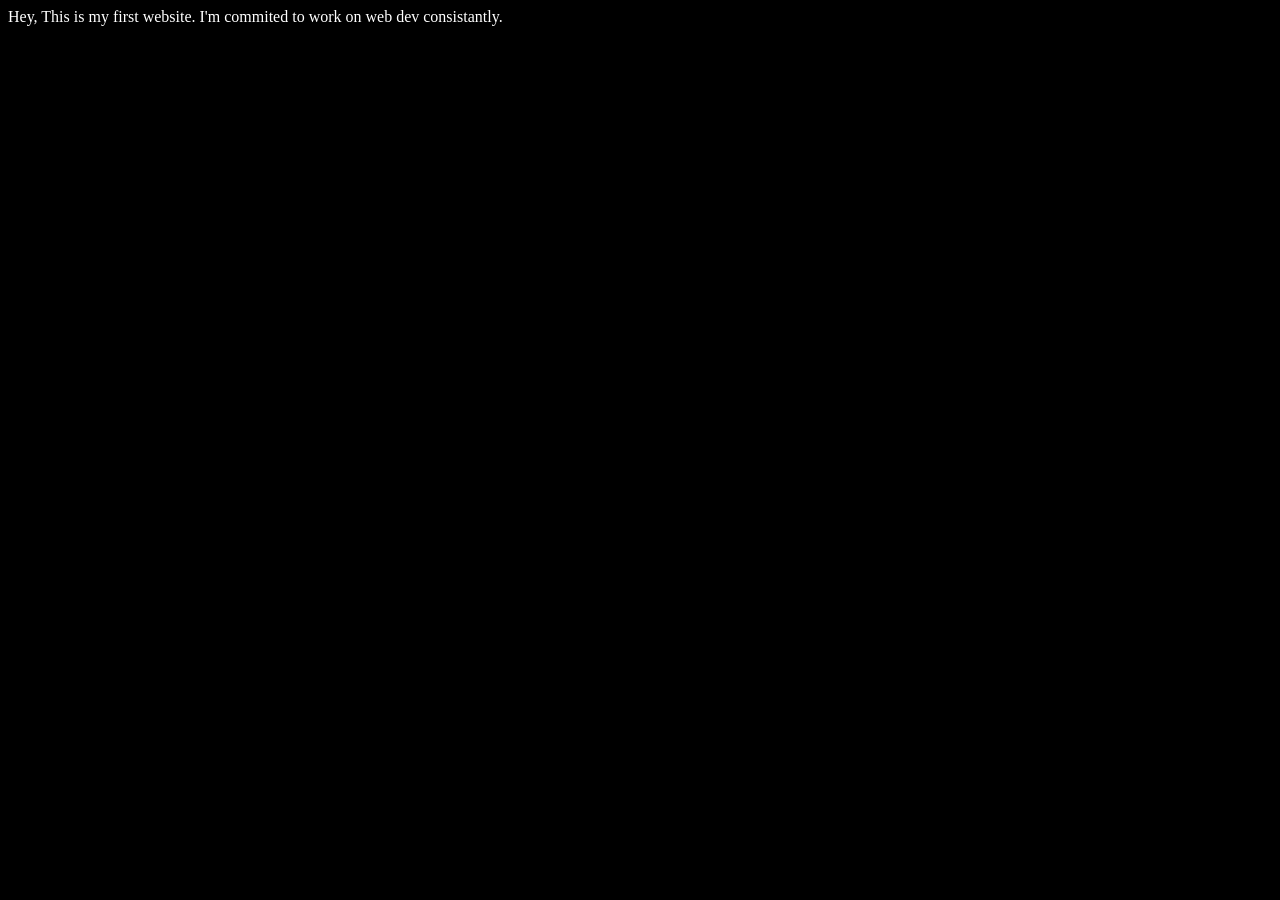
<file: 1_website/index.html>
<!DOCTYPE html>
<html lang="en">
<head>
    <meta charset="UTF-8">
    <meta name="viewport" content="width=device-width, initial-scale=1.0">
    <title>Web Dev</title>
    <link rel="stylesheet" href="style.css">
</head>
<body>
    Hey, This is my first website. I'm commited to work on web dev consistantly. 
    <script src="script.js"></script>
</body>
</html>
</file>
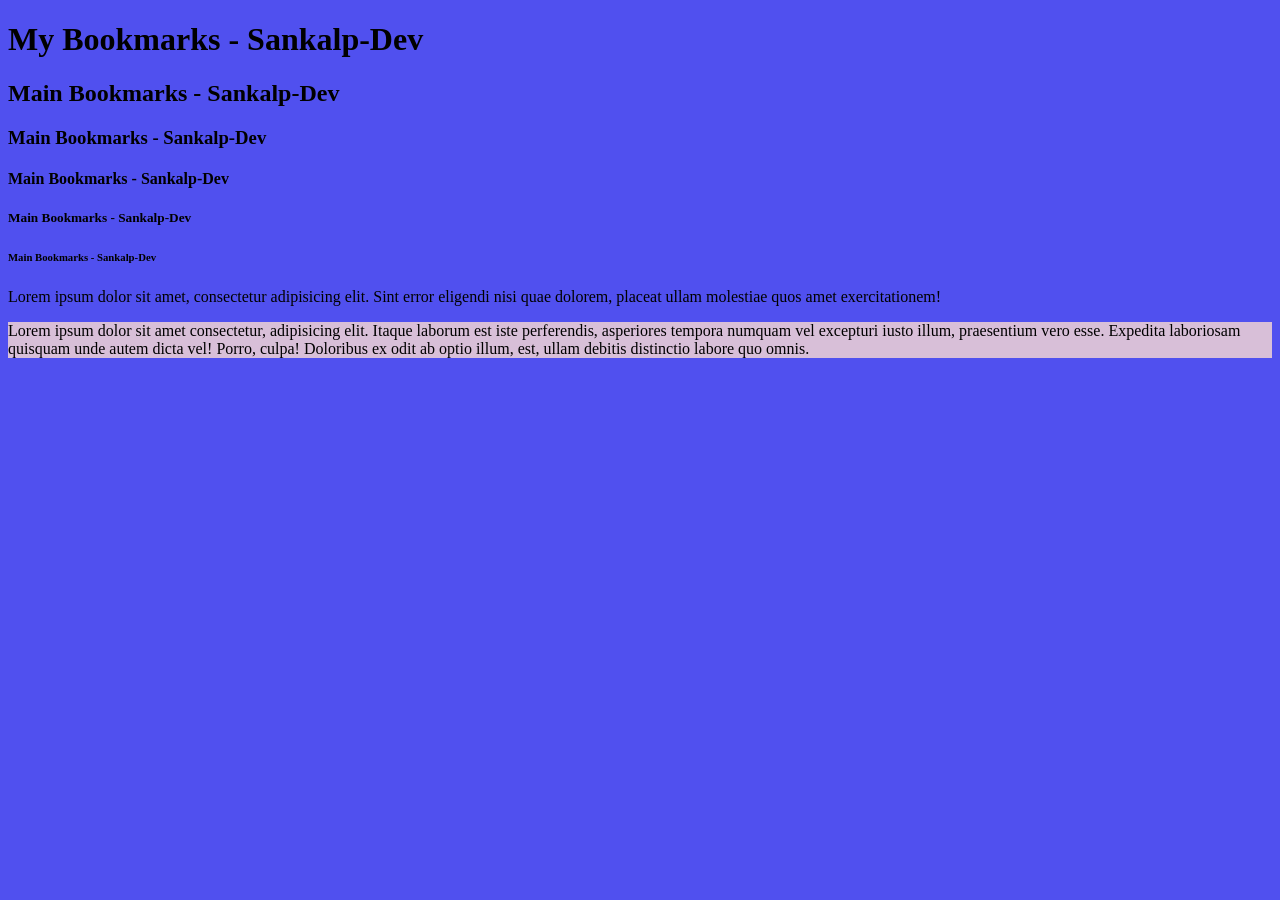
<file: 2_website/index.html>
<!DOCTYPE html>
<html lang="en">
<head>
    <meta charset="UTF-8">
    <meta name="viewport" content="width=device-width, initial-scale=1.0">
    <link rel="stylesheet" href="style.css">
    <title>My Bookmarks - Sankalp-Dev </title>
</head>
<body>
    <h1>My Bookmarks - Sankalp-Dev </h1>
    <h2>Main Bookmarks - Sankalp-Dev </h2>
    <h3>Main Bookmarks - Sankalp-Dev </h3>
    <h4>Main Bookmarks - Sankalp-Dev </h4>
    <h5>Main Bookmarks - Sankalp-Dev </h5>
    <h6>Main Bookmarks - Sankalp-Dev </h6>

    <p>Lorem ipsum dolor sit amet, consectetur adipisicing elit. Sint error eligendi nisi quae dolorem, placeat ullam molestiae quos amet exercitationem!
    </p>
    <p style="background-color: thistle;">
        Lorem ipsum dolor sit amet consectetur, adipisicing elit. Itaque laborum est iste perferendis, asperiores tempora numquam vel excepturi iusto illum, praesentium vero esse. Expedita laboriosam quisquam unde autem dicta vel! Porro, culpa! Doloribus ex odit ab optio illum, est, ullam debitis distinctio labore quo omnis.
    </p>
</body>
</html>
</file>
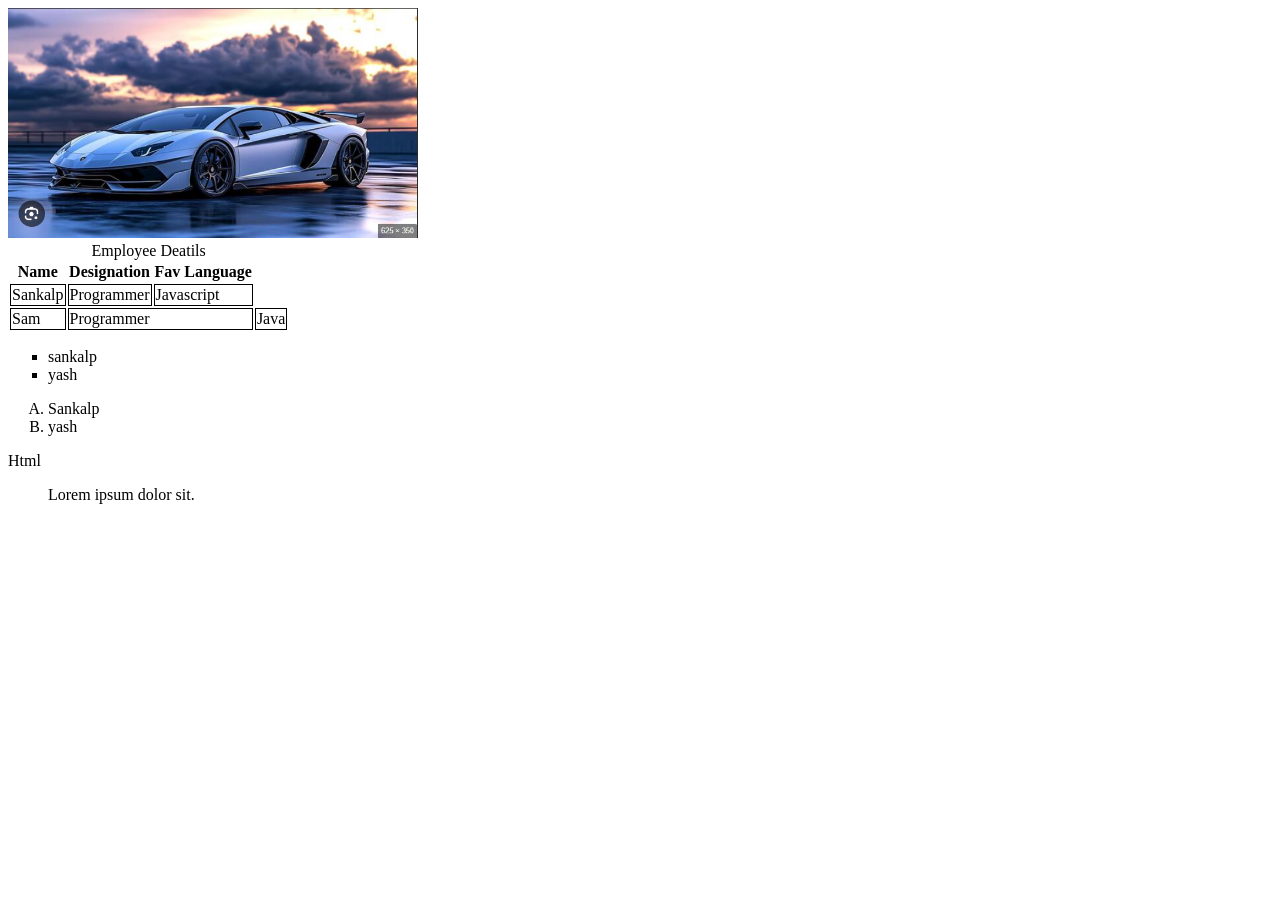
<file: 3_Images_and_Tables/index.html>
<!DOCTYPE html>
<html lang="en">

<head>
    <meta charset="UTF-8">
    <meta name="viewport" content="width=device-width, initial-scale=1.0">
    <title>Images</title>
    <link rel="stylesheet" href="
    style.css">
</head>

<body>
    <img height="230" src="image.png" alt="Car Image">

    <table>
        <caption>Employee Deatils</caption>
        <tr>
            <th>Name</th>
            <th>Designation</th>
            <th>Fav Language</th>
        </tr>
        <tr>
            <td>Sankalp</td>
            <td>Programmer</td>
            <td>Javascript</td>
        </tr>
        <tr>
            <td>Sam</td>
            <td colspan="2">Programmer</td>
            <td>Java</td>
        </tr>
    </table>
</body>

<ul type="square">
    <li>sankalp</li>
    <li>yash</li>
</ul>

<ol type="A">
    <li>Sankalp</li>
    <li>yash</li>
</ol>

<dl>Html</dl>
<dd>Lorem ipsum dolor sit.</dd>

</html>
</file>
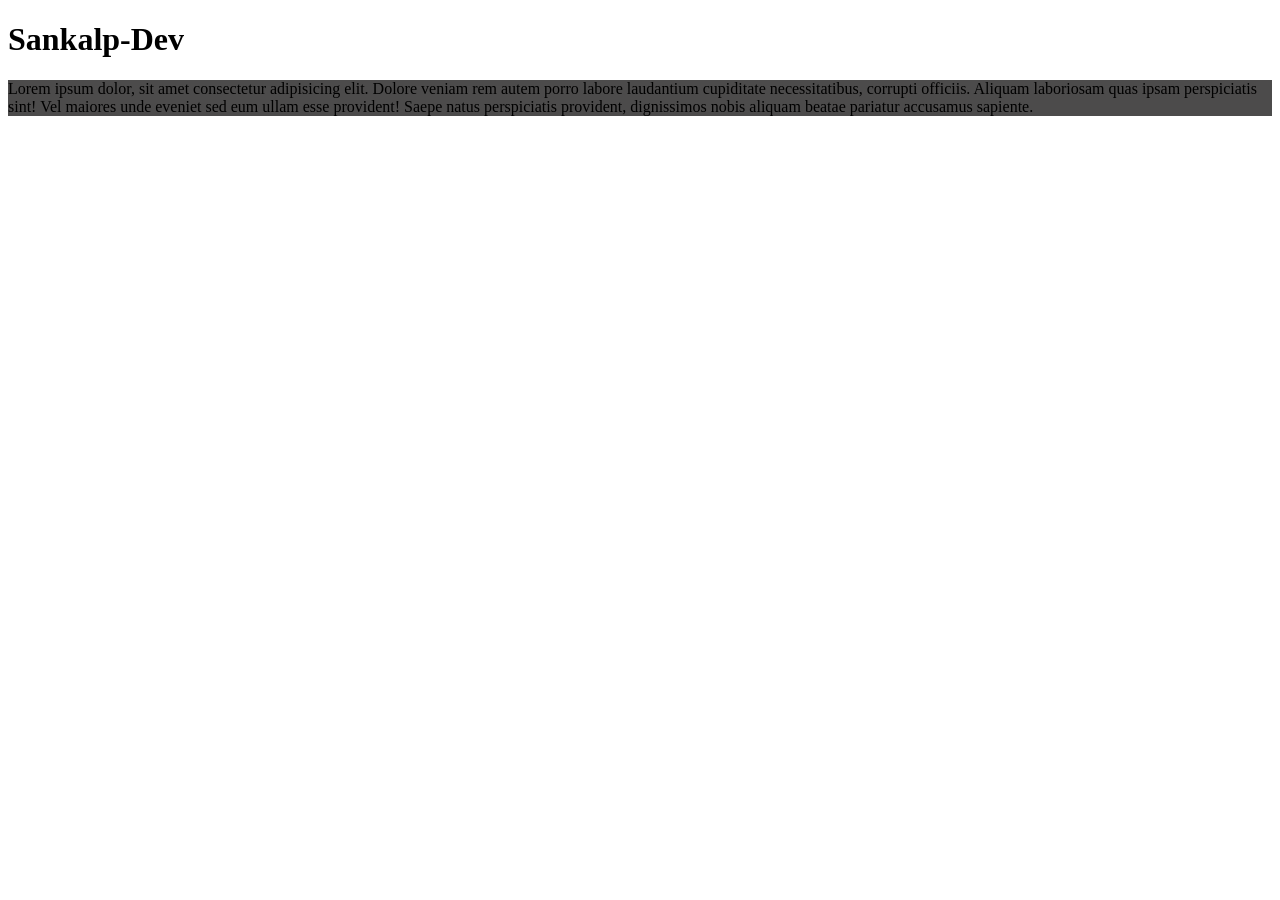
<file: 4_Meta_tags/index.html>
<!DOCTYPE html>
<html lang="en">
<head>
    <meta charset="UTF-8">
    <meta name="viewport" content="width=device-width, initial-scale=1.0">
    <meta name="description" content="This is a page which contains desciption about Sankalp - SankalpDev">
    <title>About Sankalp - SankalpDev </title>
</head>
<body>
    <h1>Sankalp-Dev</h1>
    <p style="background-color: rgb(76, 75, 75);" >Lorem ipsum dolor, sit amet consectetur adipisicing elit. Dolore veniam rem autem porro labore laudantium cupiditate necessitatibus, corrupti officiis. Aliquam laboriosam quas ipsam perspiciatis sint! Vel maiores unde eveniet sed eum ullam esse provident! Saepe natus perspiciatis provident, dignissimos nobis aliquam beatae pariatur accusamus sapiente.</p>
</body>
</html>
</file>
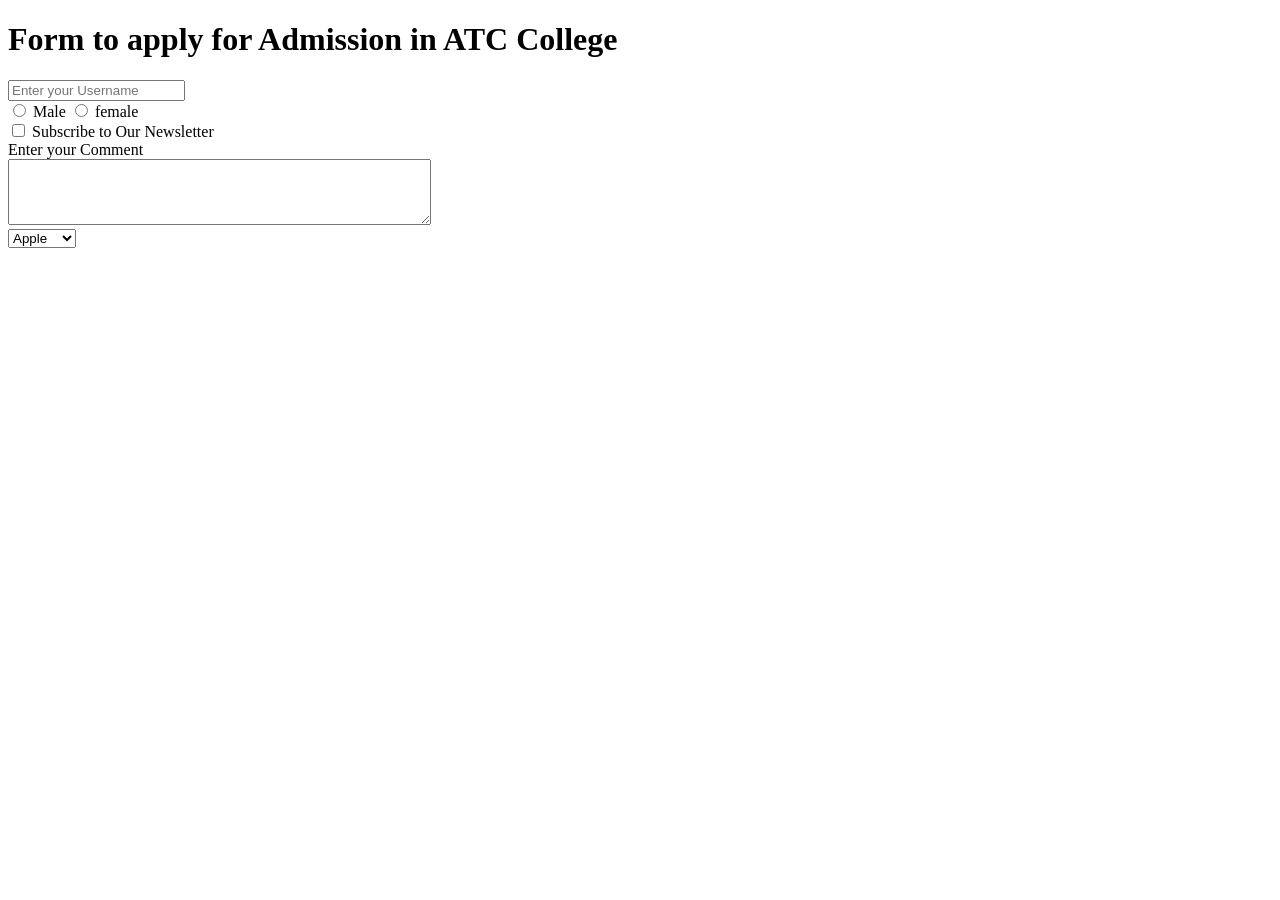
<file: 5_Forms_Let's_Learn/index.html>
<!DOCTYPE html>
<html lang="en">
<head>
    <meta charset="UTF-8">
    <meta name="viewport" content="width=device-width, initial-scale=1.0">
    <title> Forms - Let's Learn </title>
</head>
<body>
    <h1>Form to apply for Admission in ATC College</h1>
    <form action="post">
        <div>
            <label for="Username"></label>
            <input type="text" id="Username" name="username" placeholder="Enter your Username">
        </div>
        <div>
           <input type="radio" name="gender" id="male" value="male">
           <label for="male">Male</label>
           <input type="radio" name="gender" id="female" value="female">
           <label for="female">female</label>
        </div>
        <div>
            <input type="checkbox" name="Subscribe" id="Subscribe" value="yes">
            <label for="Subscribe">Subscribe to Our Newsletter</label>
        </div>
        <div>
            <label for="comment">Enter your Comment</label>
            <br>
            <textarea name="comment" id="comment" rows="4" cols="50"></textarea>
        </div>
        <div>
            <select name="Fruits" id="Fruits">
                <option value="apple">Apple</option>
                <option value="Banana">Banana</option>
                <option value="Cherry">Cherry</option>
            </select>
        </div>
    </form>
</body>
</html>
</file>
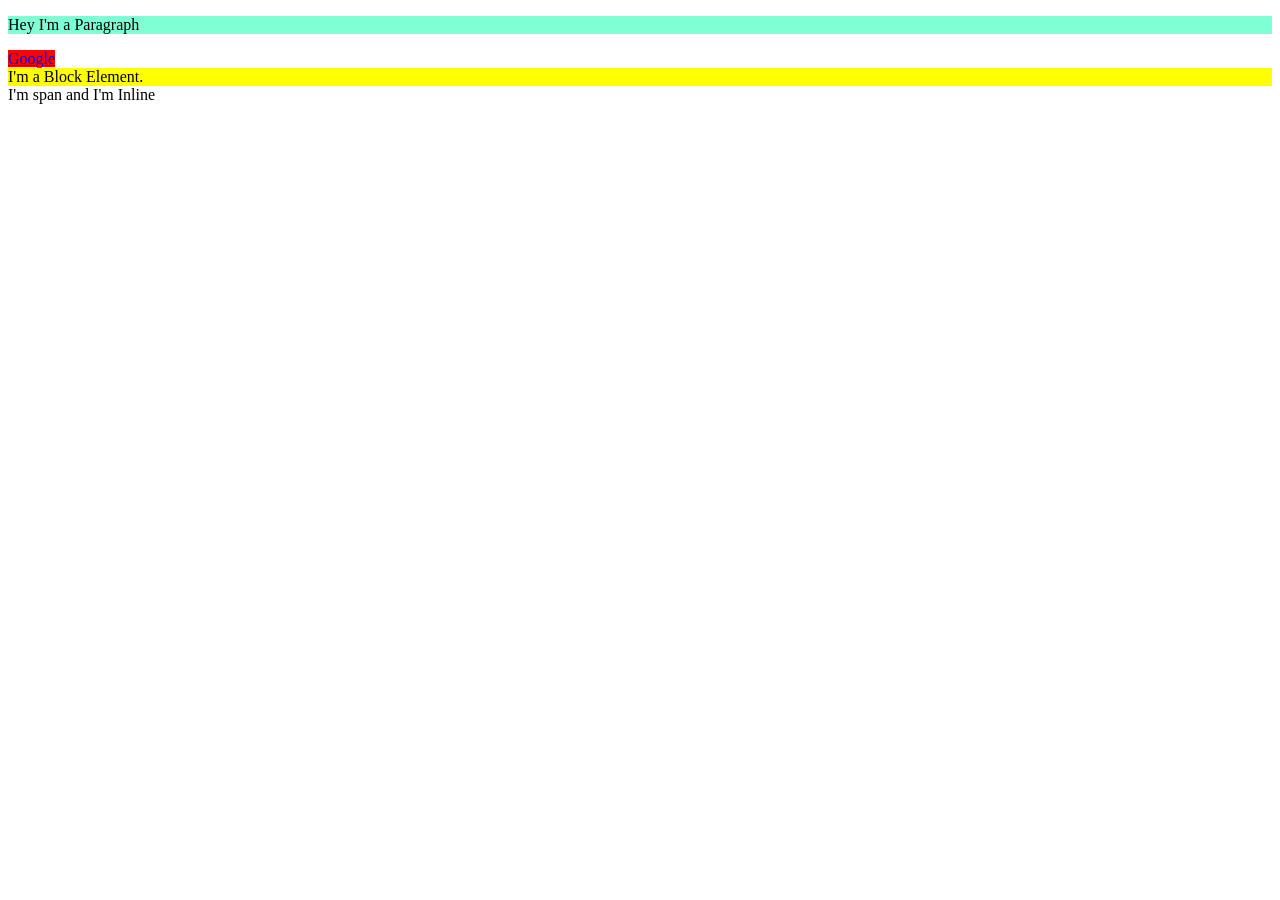
<file: 6_Inline_Block_Elements/index.html>
<!DOCTYPE html>
<html lang="en">
<head>
    <meta charset="UTF-8">
    <meta name="viewport" content="width=device-width, initial-scale=1.0">
    <title>Inline and Block Elements - HTML </title>
    <link rel="stylesheet" href="style.css">
</head>
<body>
    <p>Hey I'm a Paragraph</p>
    <a href="https:\\www.google.com">Google</a>
    <div>I'm a Block Element.</div>
    <span>I'm span and I'm Inline</span>
</body>
</html>
</file>
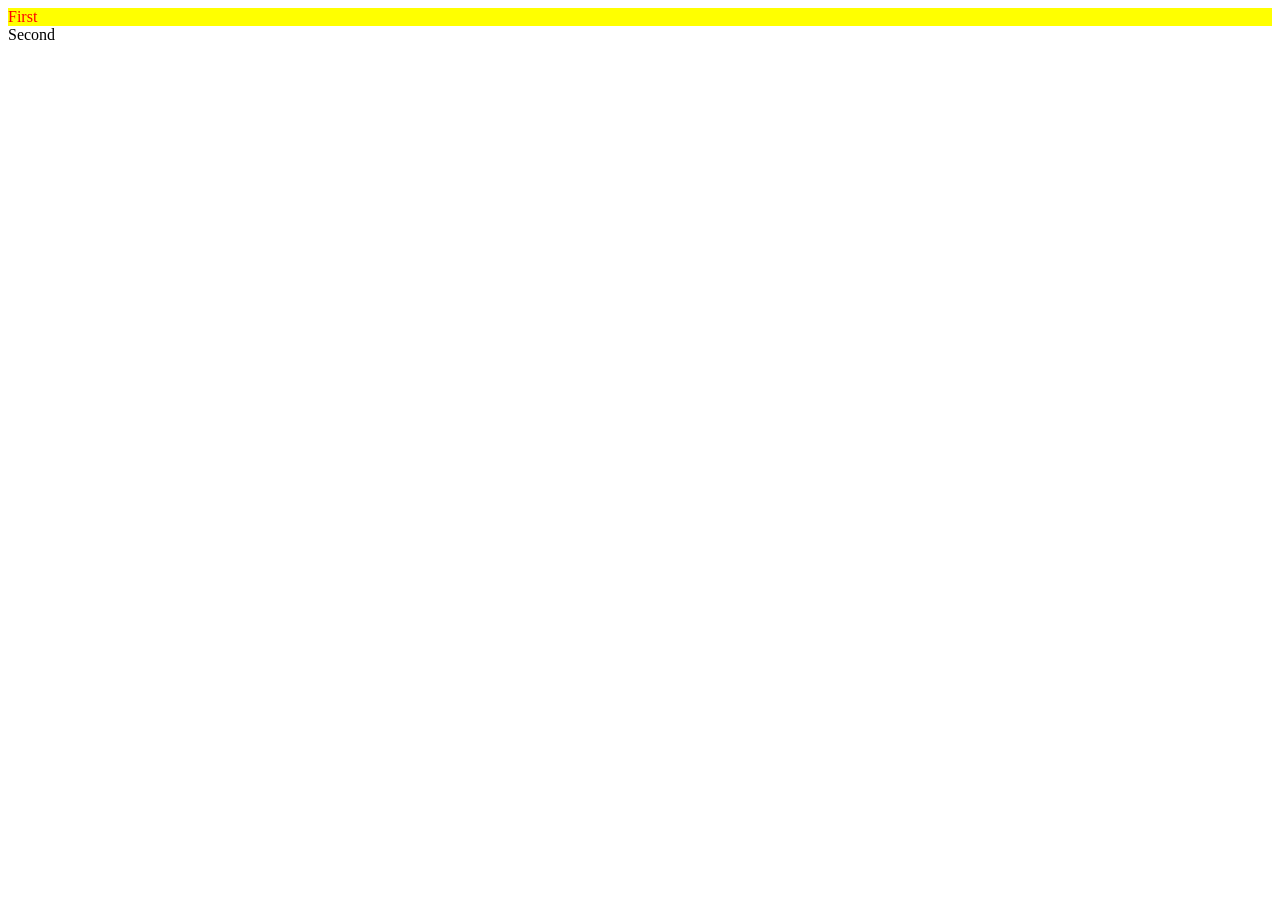
<file: 7_ID_and_Classes/index.html>
<!DOCTYPE html>
<html lang="en">
<head>
    <meta charset="UTF-8">
    <meta name="viewport" content="width=device-width, initial-scale=1.0">
    <title> ID and Classes in HTML </title>
    <link rel="stylesheet" href="style.css">
</head>
<body>
    <div id="firstdiv" class="red bg-yellow">First</div>
    <div id="Seconddiv" >Second</div>
    <span class = "red" ></span>
    
</body>
</html>
<!-- ID :- It is an Unique Identifiers. -->
<!-- Classes :- They are used to group elements together and apply the same styles to multiple elements. -->
<!-- Both are Attributes of Elements. -->
</file>
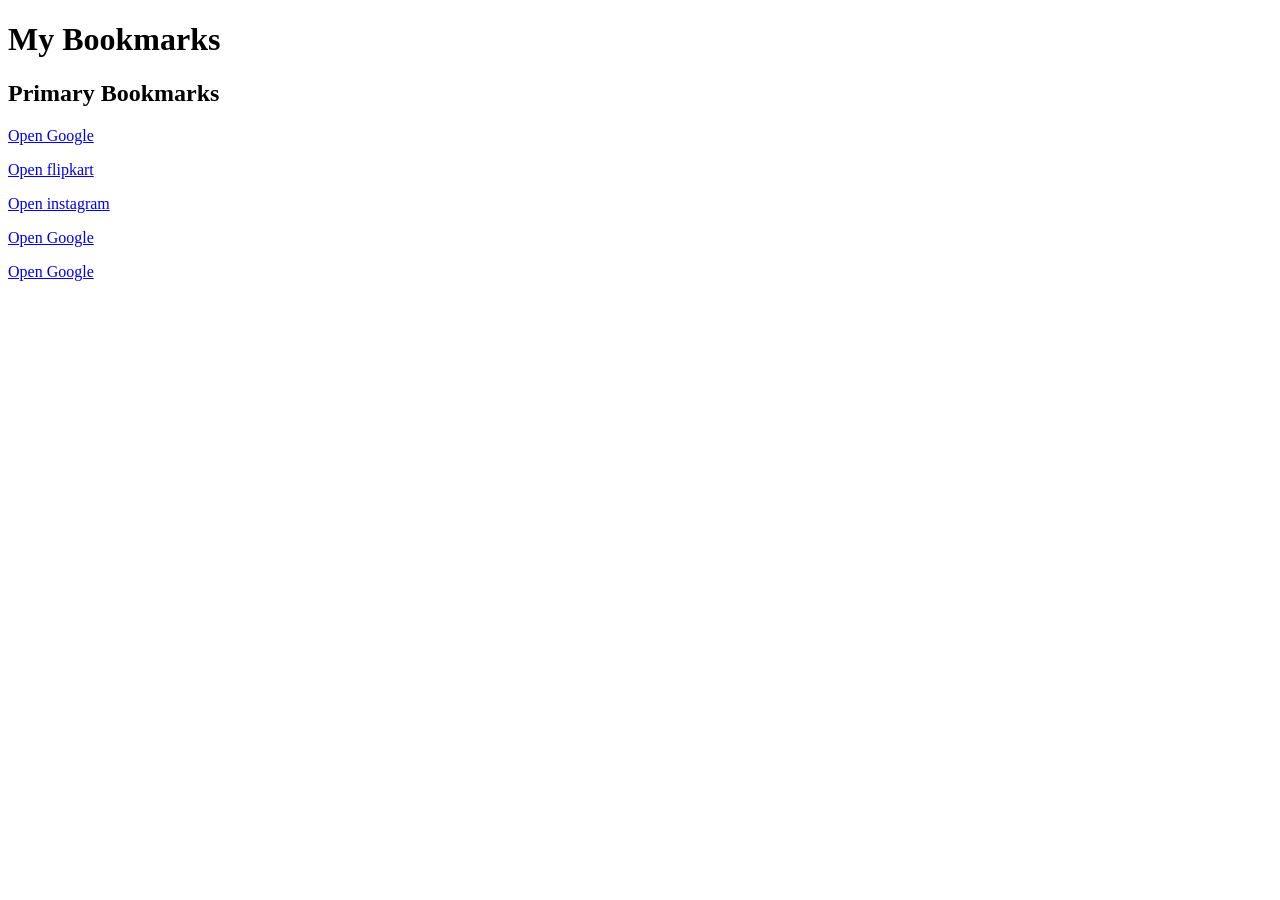
<file: 2_website/bookmanager.html>
<!DOCTYPE html>
<html lang="en">
<head>
    <meta charset="UTF-8">
    <meta name="viewport" content="width=device-width, initial-scale=1.0">
    <title>Bookmark Manager - Sankalp-Dev </title>
</head>
<body>
    <h1>My Bookmarks</h1>
    <h2>Primary Bookmarks</h2>
    <p><a target="_blank" href="https:\\www.google.com">Open Google </a></p>
    <p><a target="_blank" href="https:\\www.flipkart.com">Open flipkart </a></p>
    <p><a target="_blank" href="https:\\www.instagram.com">Open instagram </a></p>
    <p><a target="_blank" href="https:\\www.google.com">Open Google </a></p>
    <p><a target="_blank" href="https:\\www.google.com">Open Google </a></p>
    
</body>
</html>
</file>
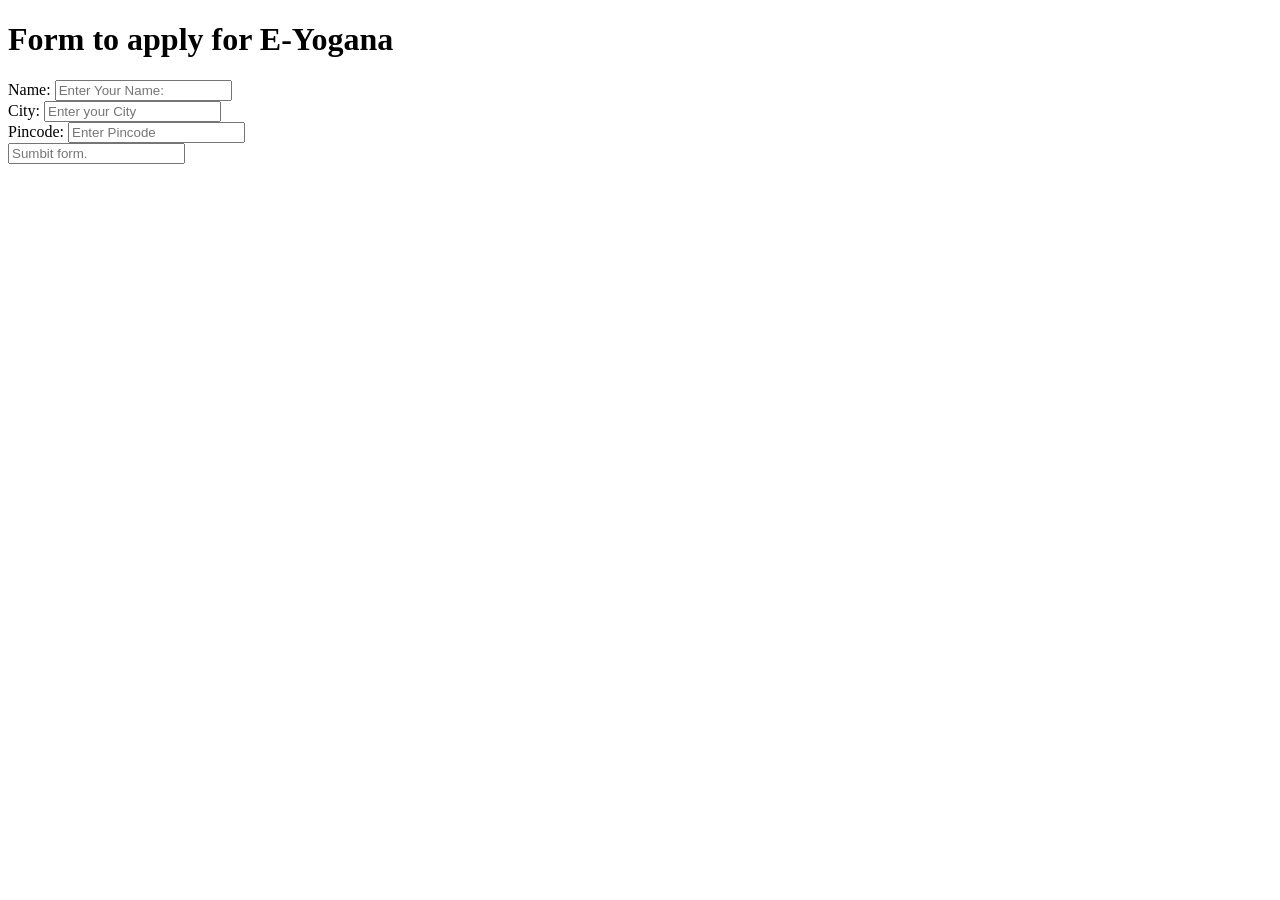
<file: 5_Forms_Let's_Learn/form.html>
<!DOCTYPE html>
<html lang="en">

<head>
    <meta charset="UTF-8">
    <meta name="viewport" content="width=device-width, initial-scale=1.0">
    <title>Personal Details</title>
</head>

<body>
    <h1>Form to apply for E-Yogana</h1>
    <form action="post">
        <div>
            <label for="Name">Name:</label>
            <input type="text" , id="Name" placeholder="Enter Your Name:">
        </div>
        <div>
            <label for="City">City: </label>
            <input type="text" , id="City" placeholder="Enter your City">

        </div>
        <div>
            <label for="Pincode">Pincode:</label>
            <input type="text" id="Pincode" placeholder="Enter Pincode">
        </div>
        <div><label for="Enter"></label>
            <input type="text" , placeholder="Sumbit form.">
        </div>
    </form>
</body>

</html>
</file>
<file: 1_website/style.css>
body{
    background-color:black;
    color: white;
}
</file>
<file: 2_website/style.css>
body{
    background-color: rgb(80, 80, 239);
}
</file>
<file: 3_Images_and_Tables/style.css>
td{
    border: 0.3px solid black;
}
</file>
<file: 6_Inline_Block_Elements/style.css>
p{
    background-color: aquamarine;
}
a{
    background-color: red;
}
div{
    background-color: yellow;
}
</file>
<file: 7_ID_and_Classes/style.css>
.red{

  color: red
}
/* . represents Id's here. */
.bg-yellow{

  background-color: yellow
}

#firstdiv{

    /* background-color: red; */
}
/* # represents classes here. */
</file>
